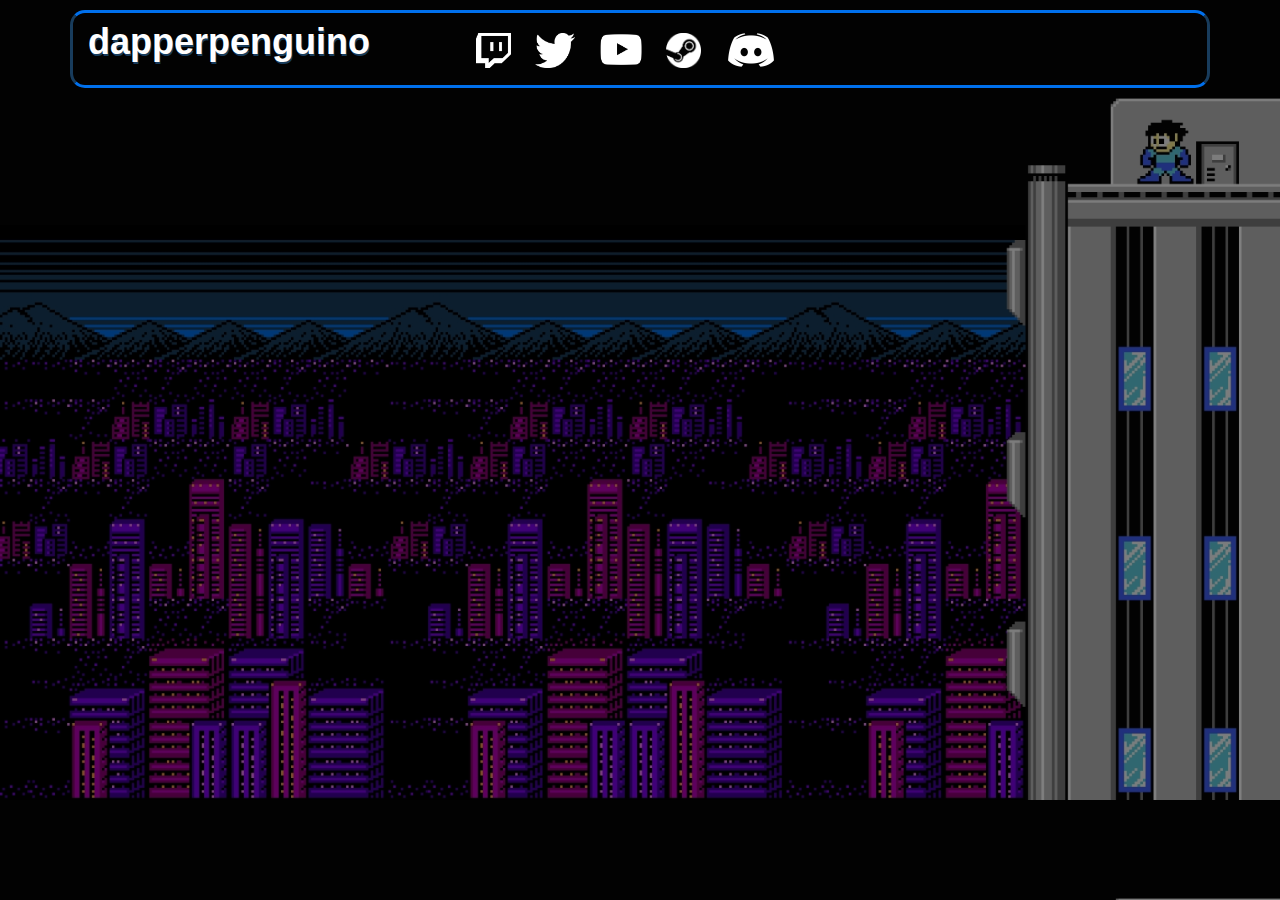
<file: dapperpenguino.html>
<!DOCTYPE html>
<html lang='en'>
	<head>
		<meta charset="UTF-8">
		<meta name="description" content="dapperpenguino's Github Website">
		<meta name="author" content="b">
		<meta name="viewport" content="width=device-width, initial-scale=1, shrink-to-fit=no">
		
		<link rel="stylesheet" href="https://stackpath.bootstrapcdn.com/bootstrap/4.3.1/css/bootstrap.min.css" integrity="sha384-ggOyR0iXCbMQv3Xipma34MD+dH/1fQ784/j6cY/iJTQUOhcWr7x9JvoRxT2MZw1T" crossorigin="anonymous">
		<link rel='stylesheet' type='text/css' href='dapperpenguinoStylesheet.css'/>
		<link rel="icon" type="image/x-icon" href="favicon.ico">
		
		<title>dapperpenguino</title>			
	</head>

	<body>
		<header class = 'container'>
			<div class = 'row'>
				<h1 class = 'col-sm-4'>dapperpenguino</h1>
				<nav class = 'col-sm-8'>
					<img src = 'twitch.jpg' height = '35' width = '35'/>				
					<img src = 'twitter.jpg' height = '35' width = '40'/>
					<img src = 'youtube.jpg' height = '42' width = '42'/>
					<img src = 'steam.png' height = '35' width = '35'/>
					<img src = 'discord.png' height = '50' width = '50'/>
			</div>
		</header>
		

	</body>

</html>
</file>
<file: dapperpenguinoStylesheet.css>
body {
	background-color: #6A80FE;
	background-image: url('backgrounddim.png'), url('backgroundimage.jpg');
	background-size: cover;
	background-blend-mode: normal;
	margin: 5px;
	padding: 5px;
}

.container {
	border: 3px solid;
	border-color: #0070ED #183C5C;
	border-radius: 15px;
	padding-top: 2px;
}

header h1 {
	font-family: “Trebuchet MS”, “Lucida Grande”, “Lucida Sans Unicode”, “Lucida Sans”, Tahoma, sans-serif;
	font-size: 36px;
	font-weight: 900;
	color: white;
	text-shadow: 1px 2px #183C5C;
	padding: 5px;
}
nav img {
	margin: 10px;
}
</file>
